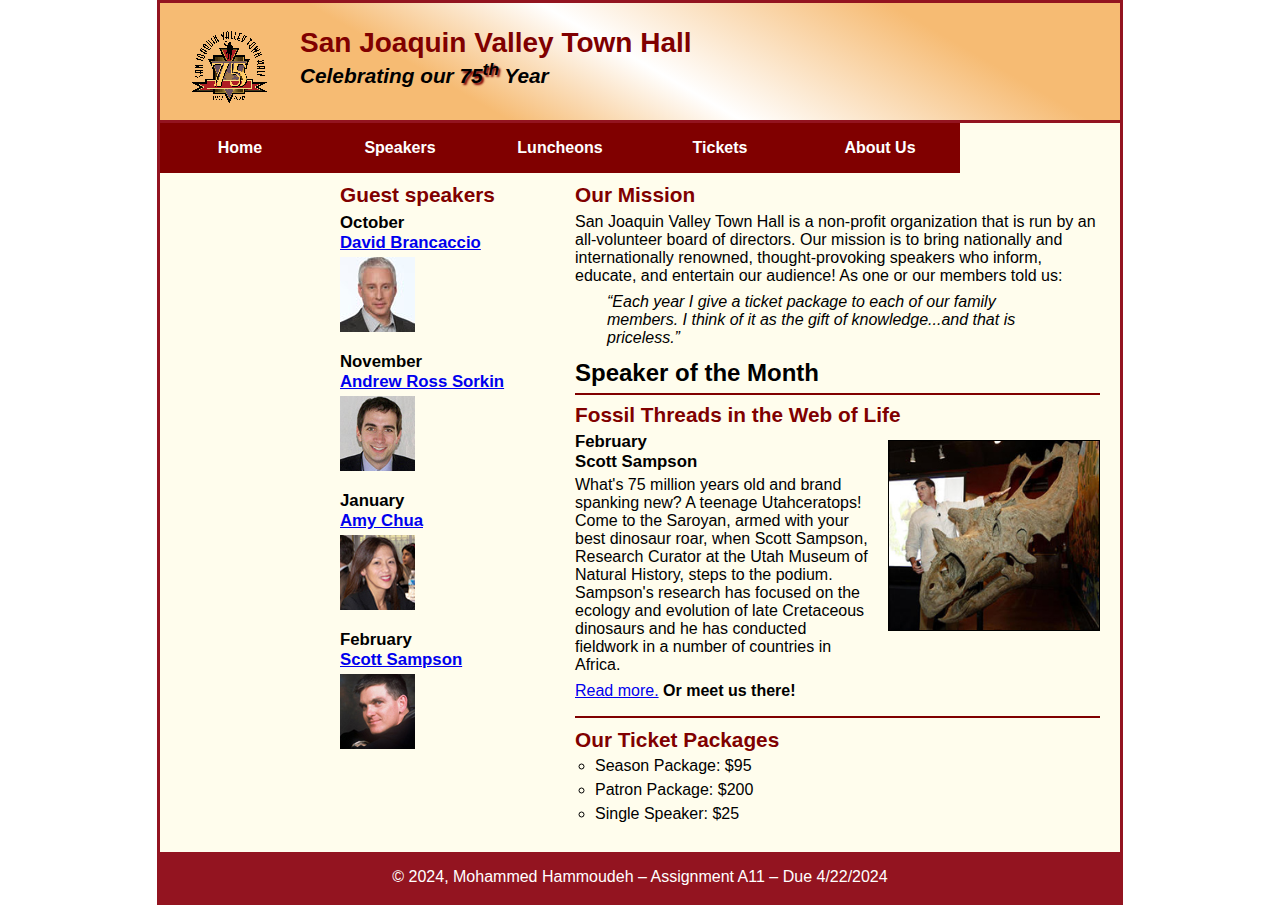
<file: index.html>
<!DOCTYPE html>

<html lang="en">
<head>
<meta charset="utf-8"/>
<meta name="viewport" content="width=device-width, initial-scale=1.0">
<title>San Joaquin Valley Town Hall</title>
<link href="images/favicon.ico" rel="shortcut icon"/>
<link href="styles/c8_main.css" rel="stylesheet"/>
</head>
<body>
<header>
<img alt="Town Hall logo" height="80" src="images/town_hall_logo.gif"/>
<h2>San Joaquin Valley Town Hall</h2>
<h3>Celebrating our <span class="shadow">75<sup>th</sup></span> Year</h3>
</header>

<nav id="nav_menu">
<ul>
<li class="current"><a href="c7_index.html">Home</a></li>
<li><a href="#">Speakers</a></li>
<li><a href="#">Luncheons</a></li>
<li><a href="#">Tickets</a></li>
<li><a href="#">About Us</a>
<ul>
<li><a href="#">Our History</a></li>
<li><a href="#">Board of Directors</a></li>
<li><a href="#">Past Speakers</a></li>
<li><a href="#">Contact Information</a></li>
</ul>
</li>
</ul>
</nav>
<main>
<section>
<h2>Our Mission</h2>
<p>San Joaquin Valley Town Hall is a non-profit organization that is run by an 
			   all-volunteer board of directors. Our mission is to bring nationally and 
			   internationally renowned, thought-provoking speakers who inform, educate, 
			   and entertain our audience! As one or our members told us:</p>
<blockquote>“Each year I give a ticket package to each of our family members. 
			I think of it as the gift of knowledge...and that is priceless.”</blockquote>
<h1>Speaker of the Month</h1>
<article>
<h2>Fossil Threads in the Web of Life</h2>
<img alt="Scott Sampson with dinosaur" src="images/sampson_dinosaur.jpg"/>
<h3>February<br/>
				Scott Sampson</h3>
<p>What's 75 million years old and brand spanking new? A teenage Utahceratops! 
				Come to the Saroyan, armed with your best dinosaur roar, when Scott Sampson, Research 
				Curator at the Utah Museum of Natural History, steps to the podium. Sampson's research 
				has focused on the ecology and evolution of late Cretaceous dinosaurs and he has conducted 
				fieldwork in a number of countries in Africa.</p>
<p><a href="speakers/c6_sampson.html">Read more.</a> <b>Or meet us there!</b></p>
</article>
<h2>Our Ticket Packages</h2>
<ul>
<li>Season Package: $95</li>
<li>Patron Package: $200</li>
<li>Single Speaker: $25</li>
</ul>
</section>
<aside>
<h2>Guest speakers</h2>
<h3>October<br/><a href="speakers/brancaccio.html">David Brancaccio</a></h3>
<img alt="David Brancaccio photo" src="images/brancaccio75.jpg"/>
<h3>November<br/><a href="speakers/sorkin.html">Andrew Ross Sorkin</a></h3>
<img alt="Andrew Ross Sorkin photo" src="images/sorkin75.jpg"/>
<h3>January<br/><a href="speakers/chua.html">Amy Chua</a></h3>
<img alt="Amy Chua photo" src="images/chua75.jpg"/>
<h3>February<br/><a href="speakers/c6_sampson.html">Scott Sampson</a></h3>
<img alt="Scott Sampson photo" src="images/sampson75.jpg"/>
</aside>
</main>
<footer>
<p>© 2024, Mohammed Hammoudeh – Assignment A11 – Due 4/22/2024</p>
</footer>
</body>
</html>
</file>
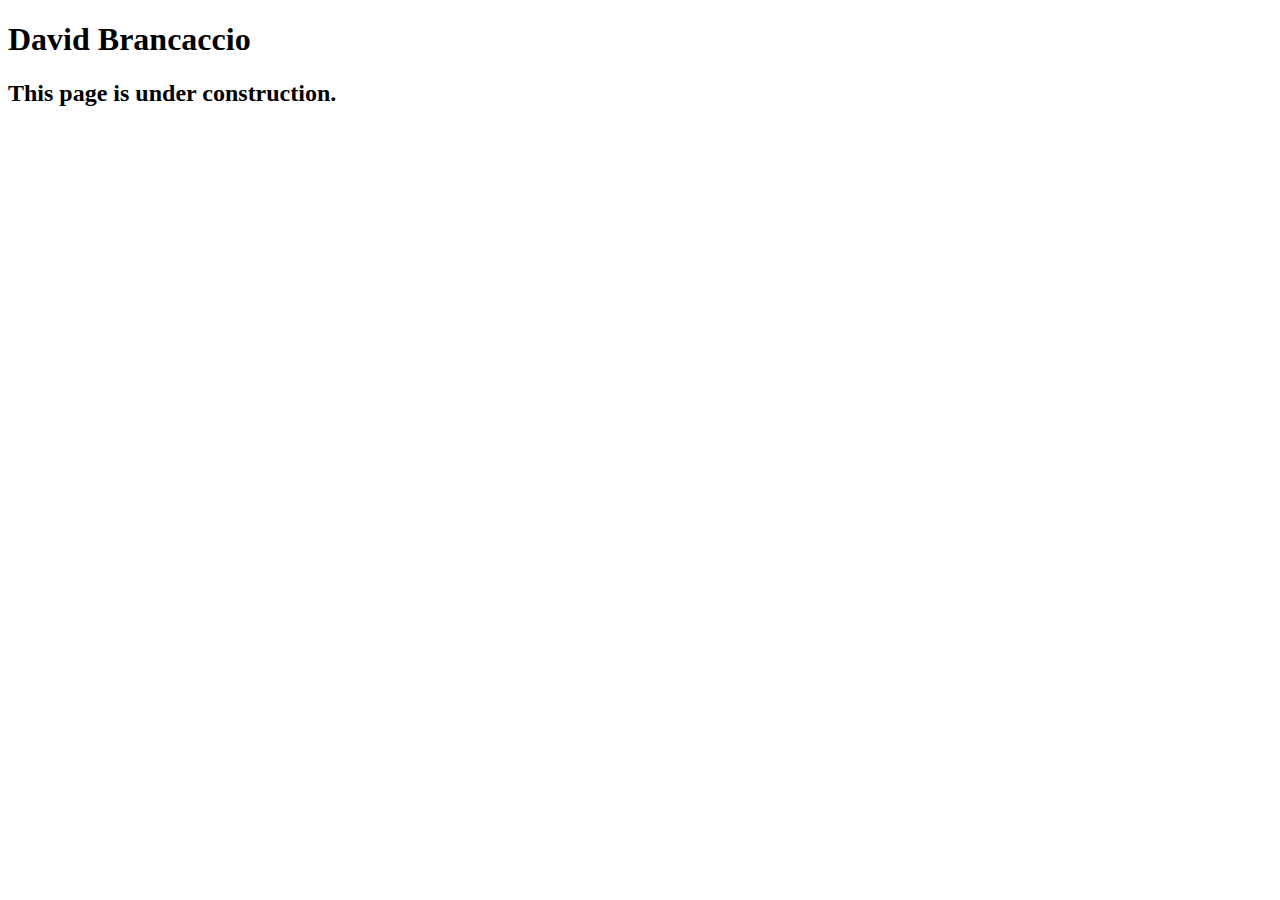
<file: speakers/brancaccio.html>
<!DOCTYPE html>
<html lang="en">

<head>
	<meta charset="utf-8">
	<title>San Joaquin Valley Town Hall</title>
	<link rel="shortcut icon" href="images/favicon.ico">
</head>

<body>
    <main>
	    <h1>David Brancaccio</h1>
	    <h2>This page is under construction.</h2>	        
    </main>
</body>

</html>
</file>
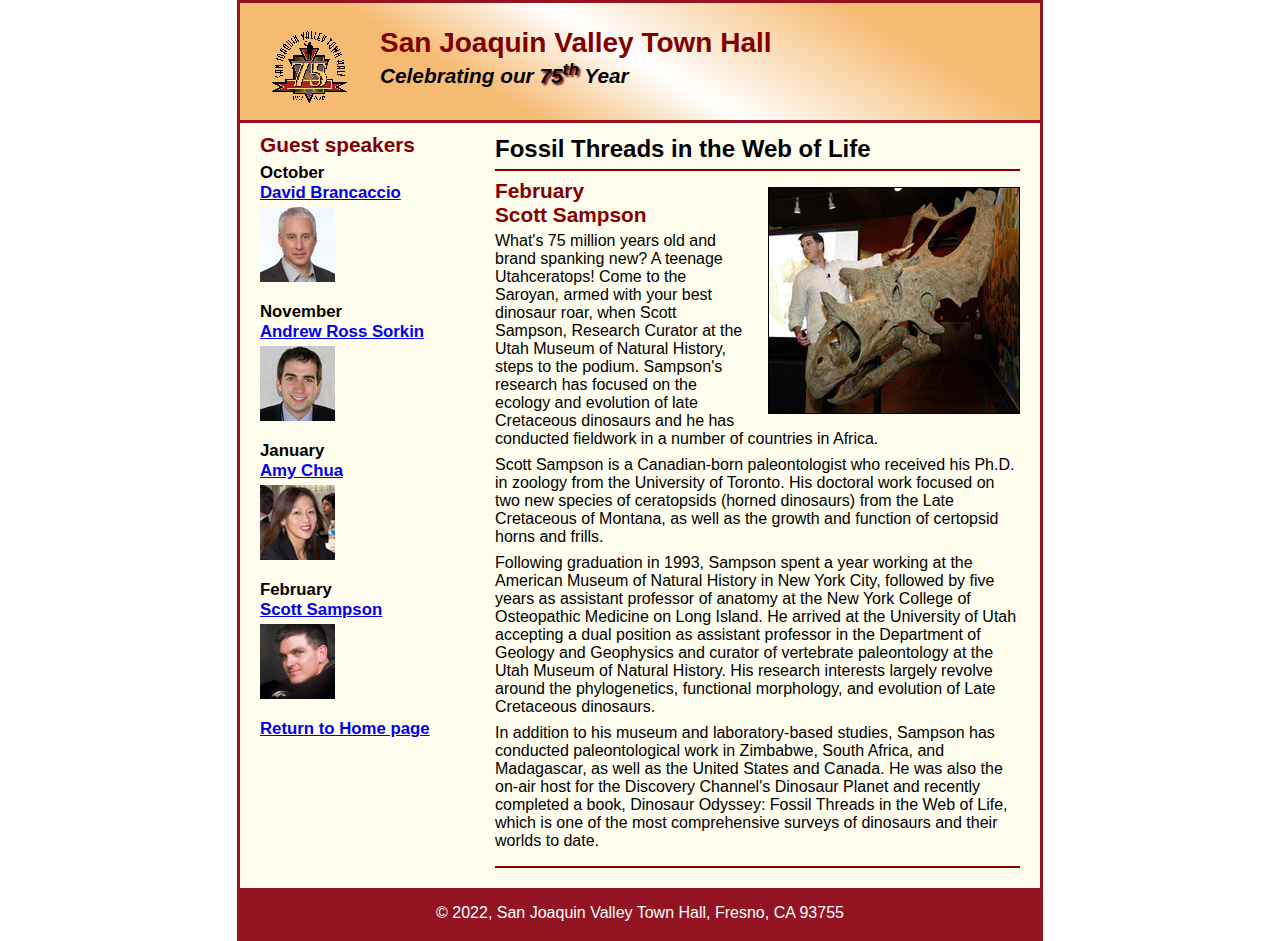
<file: speakers/c6_sampson.html>
<!DOCTYPE html>
<html lang="en">

<head>
	<meta charset="utf-8">
	<title>San Joaquin Valley Town Hall</title>
	<link rel="shortcut icon" href="../images/favicon.ico">
	<link rel="stylesheet" href="../styles/c6_speaker.css">
</head>

<body>
	<header>
		<img src="../images/town_hall_logo.gif" alt="Town Hall logo" height="80">
		<h2>San Joaquin Valley Town Hall</h2>
		<h3>Celebrating our <span class="shadow">75<sup>th</sup></span> Year</h3>
	</header>
	<main>
		<section>
			<h1>Fossil Threads in the Web of Life</h1>
			<article>
				<img src="../images/sampson_dinosaur.jpg" alt="Scott Sampson with dinosaur">
				<h2>February<br>Scott Sampson</h2>
				<p>What's 75 million years old and brand spanking new? A teenage Utahceratops! Come to the 
				   Saroyan, armed with your best dinosaur roar, when Scott Sampson, Research Curator at the 
				   Utah Museum of Natural History, steps to the podium. Sampson's research has focused on the 
				   ecology and evolution of late Cretaceous dinosaurs and he has conducted fieldwork in a number 
				   of countries in Africa.</p>
				<p>Scott Sampson is a Canadian-born paleontologist who received his Ph.D. in zoology from the 
				   University of Toronto. His doctoral work focused on two new species of ceratopsids (horned 
				   dinosaurs) from the Late Cretaceous of Montana, as well as the growth and function of certopsid 
				   horns and frills.</p>
				<p>Following graduation in 1993, Sampson spent a year working at the American Museum of Natural 
				   History in New York City, followed by five years as assistant professor of anatomy at the New 
				   York College of Osteopathic Medicine on Long Island. He arrived at the University of Utah 
				   accepting a dual position as assistant professor in the Department of Geology and Geophysics 
				   and curator of vertebrate paleontology at the Utah Museum of Natural History. His research 
				   interests largely revolve around the phylogenetics, functional morphology, and evolution of 
				   Late Cretaceous dinosaurs.</p>
				<p>In addition to his museum and laboratory-based studies, Sampson has conducted paleontological 
				   work in Zimbabwe, South Africa, and Madagascar, as well as the United States and Canada. He was 
				   also the on-air host for the Discovery Channel's Dinosaur Planet and recently completed a book, 
				   Dinosaur Odyssey: Fossil Threads in the Web of Life, which is one of the most 
				   comprehensive surveys of dinosaurs and their worlds to date.</p>
			</article>
		</section>
		
		<aside>
			<h2>Guest speakers</h2>
			<h3>October<br><a href="../speakers/brancaccio.html">David Brancaccio</a></h3>
			<img src="../images/brancaccio75.jpg" alt="David Brancaccio photo">
			<h3>November<br><a href="../speakers/sorkin.html">Andrew Ross Sorkin</a></h3>
			<img src="../images/sorkin75.jpg" alt="Andrew Ross Sorkin photo">
			<h3>January<br><a href="../speakers/chua.html">Amy Chua</a></h3>
			<img src="../images/chua75.jpg" alt="Amy Chua photo">
			<h3>February<br><a href="../speakers/c6_sampson.html">Scott Sampson</a></h3>
			<img src="../images/sampson75.jpg" alt="Scott Sampson photo">
			<h3><a href="../c6_index.html">Return to Home page</a></h3>
		</aside>
	</main>
	<footer>
		<p>&copy; 2022, San Joaquin Valley Town Hall, Fresno, CA 93755</p>
	</footer>
</body>
</html>
</file>
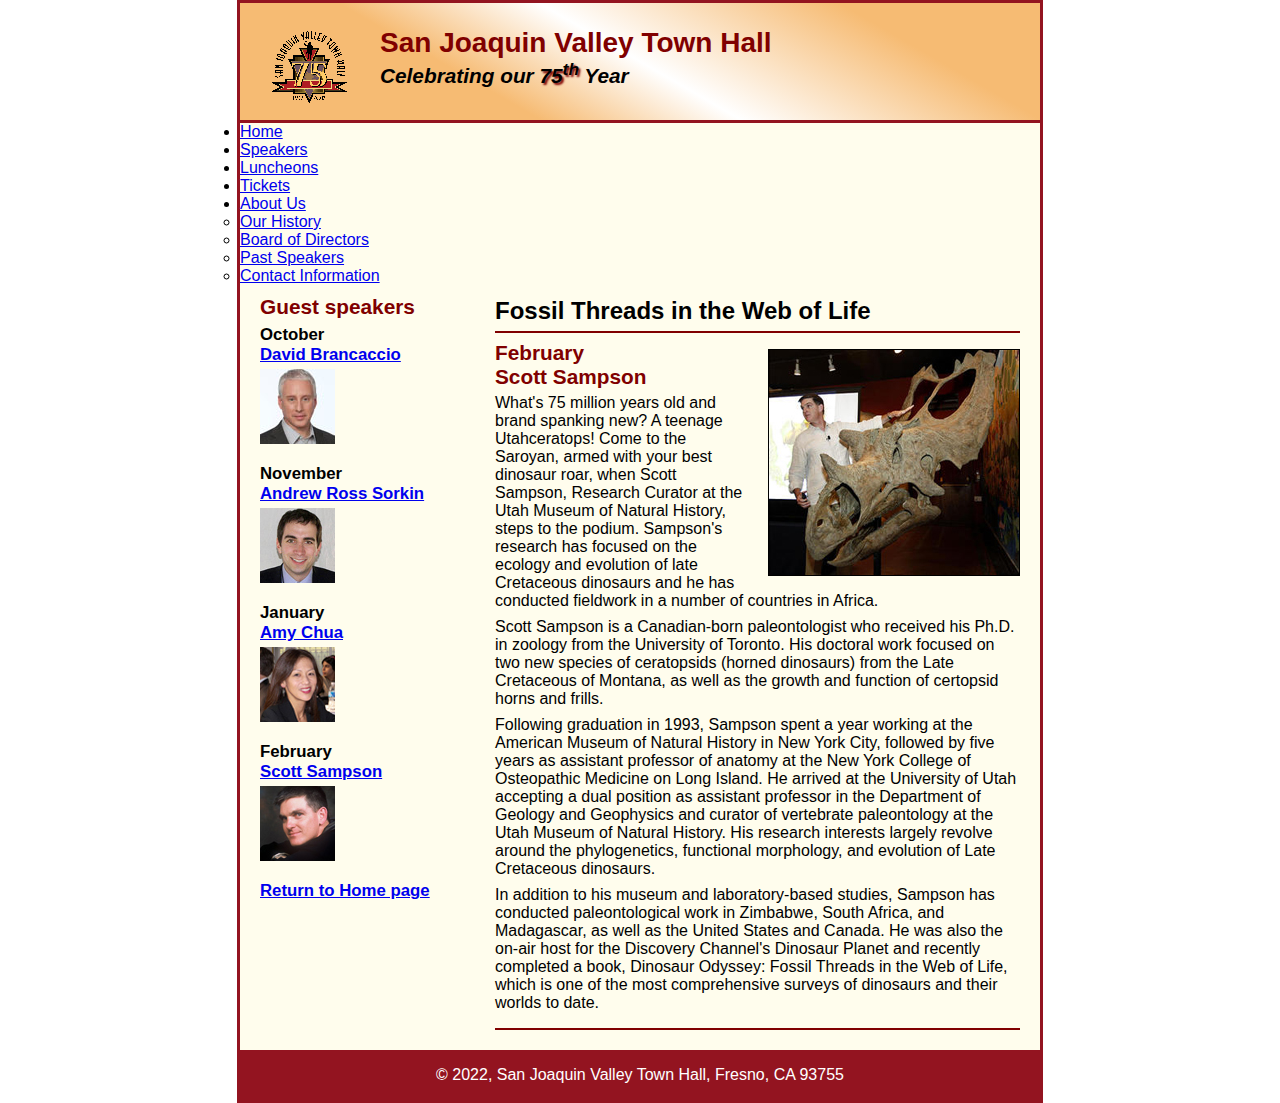
<file: speakers/c7_sampson.html>
<!DOCTYPE html>

<html lang="en">
<head>
<meta charset="utf-8"/>
<title>San Joaquin Valley Town Hall</title>
<link href="../images/favicon.ico" rel="shortcut icon"/>
<link href="../styles/c6_speaker.css" rel="stylesheet"/>
</head>
<body>
<header>
<img alt="Town Hall logo" height="80" src="../images/town_hall_logo.gif"/>
<h2>San Joaquin Valley Town Hall</h2>
<h3>Celebrating our <span class="shadow">75<sup>th</sup></span> Year</h3>
</header>

<nav id="nav_menu">
<ul>
<li class="current"><a href="c7_index.html">Home</a></li>
<li><a href="#">Speakers</a></li>
<li><a href="#">Luncheons</a></li>
<li><a href="#">Tickets</a></li>
<li><a href="#">About Us</a>
<ul>
<li><a href="#">Our History</a></li>
<li><a href="#">Board of Directors</a></li>
<li><a href="#">Past Speakers</a></li>
<li><a href="#">Contact Information</a></li>
</ul>
</li>
</ul>
</nav>
<main>
<section>
<h1>Fossil Threads in the Web of Life</h1>
<article>
<img alt="Scott Sampson with dinosaur" src="../images/sampson_dinosaur.jpg"/>
<h2>February<br/>Scott Sampson</h2>
<p>What's 75 million years old and brand spanking new? A teenage Utahceratops! Come to the 
				   Saroyan, armed with your best dinosaur roar, when Scott Sampson, Research Curator at the 
				   Utah Museum of Natural History, steps to the podium. Sampson's research has focused on the 
				   ecology and evolution of late Cretaceous dinosaurs and he has conducted fieldwork in a number 
				   of countries in Africa.</p>
<p>Scott Sampson is a Canadian-born paleontologist who received his Ph.D. in zoology from the 
				   University of Toronto. His doctoral work focused on two new species of ceratopsids (horned 
				   dinosaurs) from the Late Cretaceous of Montana, as well as the growth and function of certopsid 
				   horns and frills.</p>
<p>Following graduation in 1993, Sampson spent a year working at the American Museum of Natural 
				   History in New York City, followed by five years as assistant professor of anatomy at the New 
				   York College of Osteopathic Medicine on Long Island. He arrived at the University of Utah 
				   accepting a dual position as assistant professor in the Department of Geology and Geophysics 
				   and curator of vertebrate paleontology at the Utah Museum of Natural History. His research 
				   interests largely revolve around the phylogenetics, functional morphology, and evolution of 
				   Late Cretaceous dinosaurs.</p>
<p>In addition to his museum and laboratory-based studies, Sampson has conducted paleontological 
				   work in Zimbabwe, South Africa, and Madagascar, as well as the United States and Canada. He was 
				   also the on-air host for the Discovery Channel's Dinosaur Planet and recently completed a book, 
				   Dinosaur Odyssey: Fossil Threads in the Web of Life, which is one of the most 
				   comprehensive surveys of dinosaurs and their worlds to date.</p>
</article>
</section>
<aside>
<h2>Guest speakers</h2>
<h3>October<br/><a href="../speakers/brancaccio.html">David Brancaccio</a></h3>
<img alt="David Brancaccio photo" src="../images/brancaccio75.jpg"/>
<h3>November<br/><a href="../speakers/sorkin.html">Andrew Ross Sorkin</a></h3>
<img alt="Andrew Ross Sorkin photo" src="../images/sorkin75.jpg"/>
<h3>January<br/><a href="../speakers/chua.html">Amy Chua</a></h3>
<img alt="Amy Chua photo" src="../images/chua75.jpg"/>
<h3>February<br/><a href="../speakers/c6_sampson.html">Scott Sampson</a></h3>
<img alt="Scott Sampson photo" src="../images/sampson75.jpg"/>
<h3><a href="../c6_index.html">Return to Home page</a></h3>
</aside>
</main>
<footer>
<p>© 2022, San Joaquin Valley Town Hall, Fresno, CA 93755</p>
</footer>
</body>
</html>
</file>
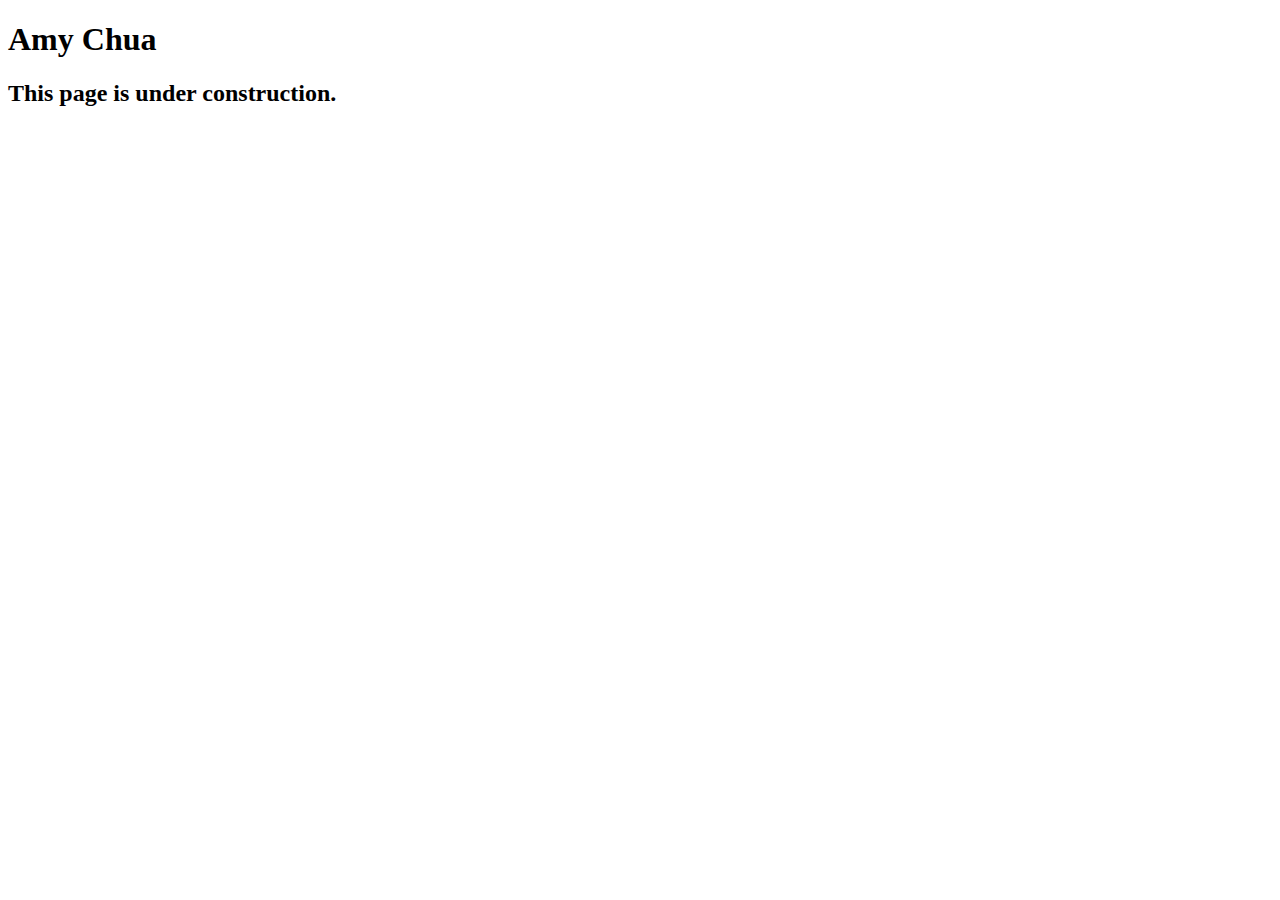
<file: speakers/chua.html>
<!DOCTYPE html>
<html lang="en">

<head>
	<meta charset="utf-8">
	<title>San Joaquin Valley Town Hall</title>
	<link rel="shortcut icon" href="images/favicon.ico">
</head>

<body>
	<main>
		<h1>Amy Chua</h1>
		<h2>This page is under construction.</h2>
	</main>
</body>

</html>
</file>
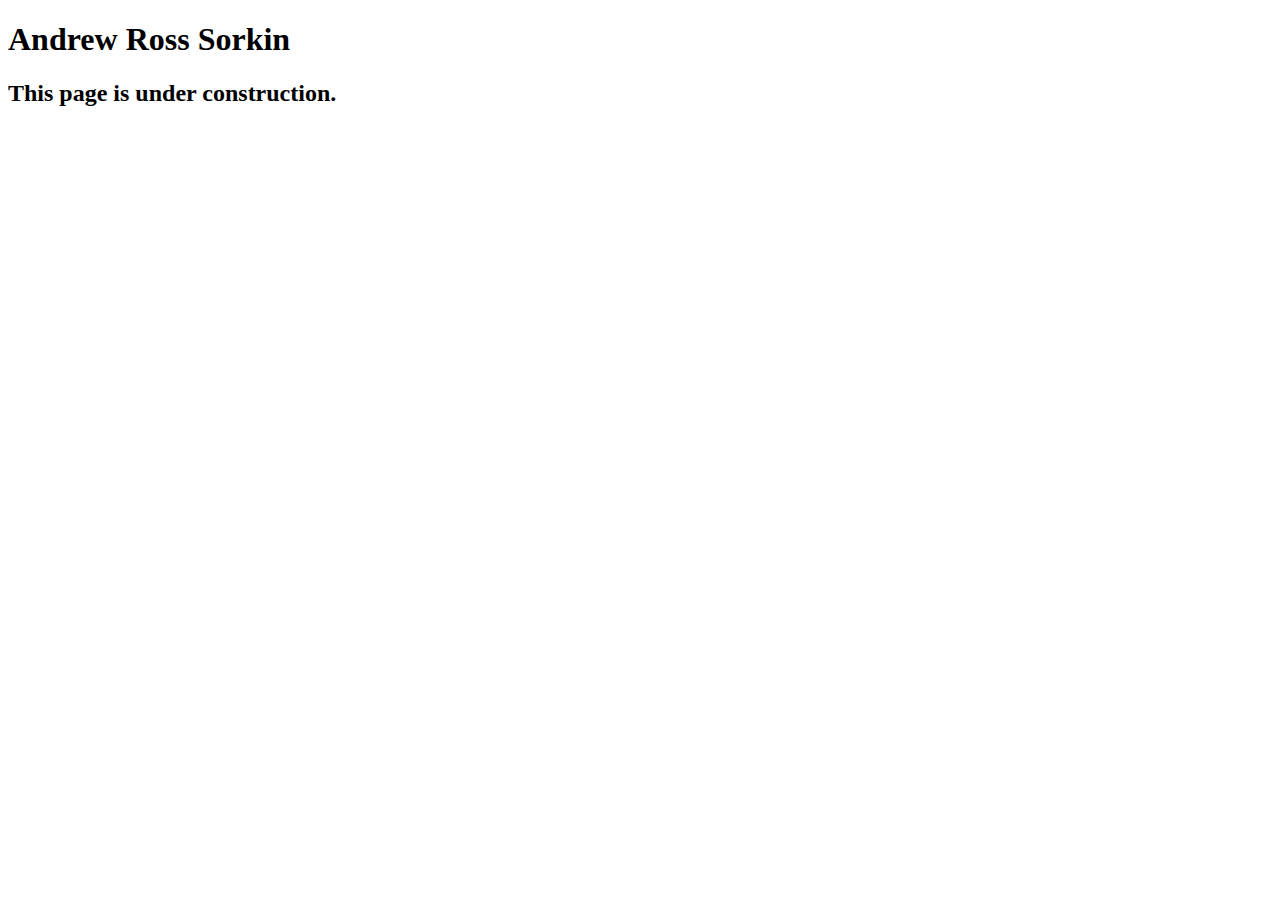
<file: speakers/sorkin.html>
<!DOCTYPE html>
<html lang="en">

<head>
	<meta charset="utf-8">
	<title>San Joaquin Valley Town Hall</title>
	<link rel="shortcut icon" href="images/favicon.ico">
</head>

<body>
	<main>
		<h1>Andrew Ross Sorkin</h1>
		<h2>This page is under construction.</h2>
	</main>
</body>

</html>
</file>
<file: styles/c8_main.css>
/* the styles for the elements */
* {
	margin: 0;
	padding: 0;
}
html {
	background-color: white;
}
body {
	font-family: Arial, Helvetica, sans-serif;
    font-size: 100%;
    width: 98%;
	max-width: 960px;
    margin: 0 auto;
    border: 3px solid #931420;
    background-color: #fffded;
}
a:focus, a:hover {
	font-style: italic;
}
/* the styles for the header */
header {
	padding: 1.5em 0 2em 0;
	border-bottom: 3px solid #931420;
		background-image: -moz-linear-gradient(
	    30deg, #f6bb73 0%, #f6bb73 30%, white 50%, #f6bb73 80%, #f6bb73 100%);
	background-image: -webkit-linear-gradient(
	    30deg, #f6bb73 0%, #f6bb73 30%, white 50%, #f6bb73 80%, #f6bb73 100%);
	background-image: -o-linear-gradient(
	    30deg, #f6bb73 0%, #f6bb73 30%, white 50%, #f6bb73 80%, #f6bb73 100%);
	background-image: linear-gradient(
	    30deg, #f6bb73 0%, #f6bb73 30%, white 50%, #f6bb73 80%, #f6bb73 100%);
}
header h2 {
	font-size: 175%;
	color: #800000;
}
header h3 {
	font-size: 130%;
	font-style: italic;
}
header img {
	float: left;
	padding: 0 30px;
}
.shadow {
	text-shadow: 2px 2px 2px #800000;
}
/* the styles for the navigation menu */
#nav_menu ul {
	list-style-type: none;
	margin: 0;
	padding: 0;
	position: relative;
}
#nav_menu ul li {
	float: left;
}
#nav_menu ul li a {
    display: block;
    width: 160px;
    text-align: center;
    padding: 1em 0;
    text-decoration: none;
    background-color: #800000;
    color: white;
    font-weight: bold;
}
#nav_menu a.current {
	color: yellow;
}
#nav_menu ul ul {
    display: none;
    position: absolute;
    top: 100%;
}
#nav_menu ul ul li {
	float: none;
}
#nav_menu ul li:hover > ul {
	display: block;
}
#nav_menu > ul::after {
    content: "";
    clear: both;
    display: block;
}

/* the styles for the section */
section {
	width: 525px;
	float: right;
	padding: 0 20px 20px 20px;
}
section h1 {
	font-size: 150%;
	padding: .5em 0 .25em 0;
	margin: 0;
}
section h2 {
	color: #800000;
	font-size: 130%;
	padding: .5em 0 .25em 0;
}
section p {
	padding-bottom: .5em;
}
section blockquote {
	padding: 0 2em;
	font-style: italic;
}
section ul {
	padding: 0 0 .25em 1.25em;
	list-style-type: circle;
}
section li {
	padding-bottom: .35em;
}

/* the styles for the article */
article {
	padding: .5em 0;
	border-top: 2px solid #800000;
	border-bottom: 2px solid #800000;
}
article h2 {
	padding-top: 0;
}
article h3 {
	font-size: 105%;
	padding-bottom: .25em;
}
article img {
	float: right;
	margin: .5em 0 1em 1em;
	border: 1px solid black;
}

/* the styles for the aside */
aside {
	width: 215px;
	float: right;
	padding: 0 0 20px 20px;
}
aside h2 {
	color: #800000;
	font-size: 130%;
	padding: .5em 0 .25em 0;
}

aside h3 {
	font-size: 105%;
	padding-bottom: .25em;
}
aside img {
	padding-bottom: 1em;
}

/* the styles for the footer */
footer {
	background-color: #931420;
	clear: both;

}
footer p {
	text-align: center;
	color: white;
	padding: 1em 0;
}

/* Responsive Image Scaling */
article img {
    max-width: 40%;
    min-width: 150px;
    height: auto;
}

/* Media Query for Tablet and Small Screens */
@media screen and (max-width: 720px) {
    section, aside {
        float: none;
        width: 100%;
        padding: 0;
    }
    section h1 {
        font-size: 125%;
    }
    section h2, aside h2 {
        font-size: 110%;
    }
    aside h2 {
        font-size: 85%;
    }
}
</file>
<file: styles/c6_speaker.css>
/* the styles for the elements */
* {
	margin: 0;
	padding: 0;
}
html {
	background-color: white;
}
body {
	font-family: Arial, Helvetica, sans-serif;
    font-size: 100%;
    width: 800px;
    margin: 0 auto;
    border: 3px solid #931420;
    background-color: #fffded;
}
a:focus, a:hover {
	font-style: italic;
}
/* the styles for the header */
header {
	padding: 1.5em 0 2em 0;
	border-bottom: 3px solid #931420;
		background-image: -moz-linear-gradient(
	    30deg, #f6bb73 0%, #f6bb73 30%, white 50%, #f6bb73 80%, #f6bb73 100%);
	background-image: -webkit-linear-gradient(
	    30deg, #f6bb73 0%, #f6bb73 30%, white 50%, #f6bb73 80%, #f6bb73 100%);
	background-image: -o-linear-gradient(
	    30deg, #f6bb73 0%, #f6bb73 30%, white 50%, #f6bb73 80%, #f6bb73 100%);
	background-image: linear-gradient(
	    30deg, #f6bb73 0%, #f6bb73 30%, white 50%, #f6bb73 80%, #f6bb73 100%);
}
header h2 {
	font-size: 175%;
	color: #800000;
}
header h3 {
	font-size: 130%;
	font-style: italic;
}
header img {
	float: left;
	padding: 0 30px;
}
.shadow {
	text-shadow: 2px 2px 2px #800000;
}
/* the styles for the section */
section {
	width: 525px;
	float: right;
	padding: 0 20px 20px 20px;
}
section h1 {
	font-size: 150%;
	padding: .5em 0 .25em 0;
	margin: 0;
}
section h2 {
	color: #800000;
	font-size: 130%;
	padding: .5em 0 .25em 0;
}
section p {
	padding-bottom: .5em;
}
section blockquote {
	padding: 0 2em;
	font-style: italic;
}
section ul {
	padding: 0 0 .25em 1.25em;
}
section li {
	padding-bottom: .35em;
}

/* the styles for the article */
article {
	padding: .5em 0;
	border-top: 2px solid #800000;
	border-bottom: 2px solid #800000;
}
article h2 {
	padding-top: 0;
}
article h3 {
	font-size: 105%;
	padding-bottom: .25em;
}
article img {
	float: right;
	margin: .5em 0 1em 1em;
	border: 1px solid black;
}

/* the styles for the aside */
aside {
	width: 215px;
	float: right;
	padding: 0 0 20px 20px;
}
aside h2 {
	color: #800000;
	font-size: 130%;
	padding: .5em 0 .25em 0;
}
aside h3 {
	font-size: 105%;
	padding-bottom: .25em;
}
aside img {
	padding-bottom: 1em;
}

/* the styles for the footer */
footer {
	background-color: #931420;
	clear: both;

}
footer p {
	text-align: center;
	color: white;
	padding: 1em 0;
}
</file>
